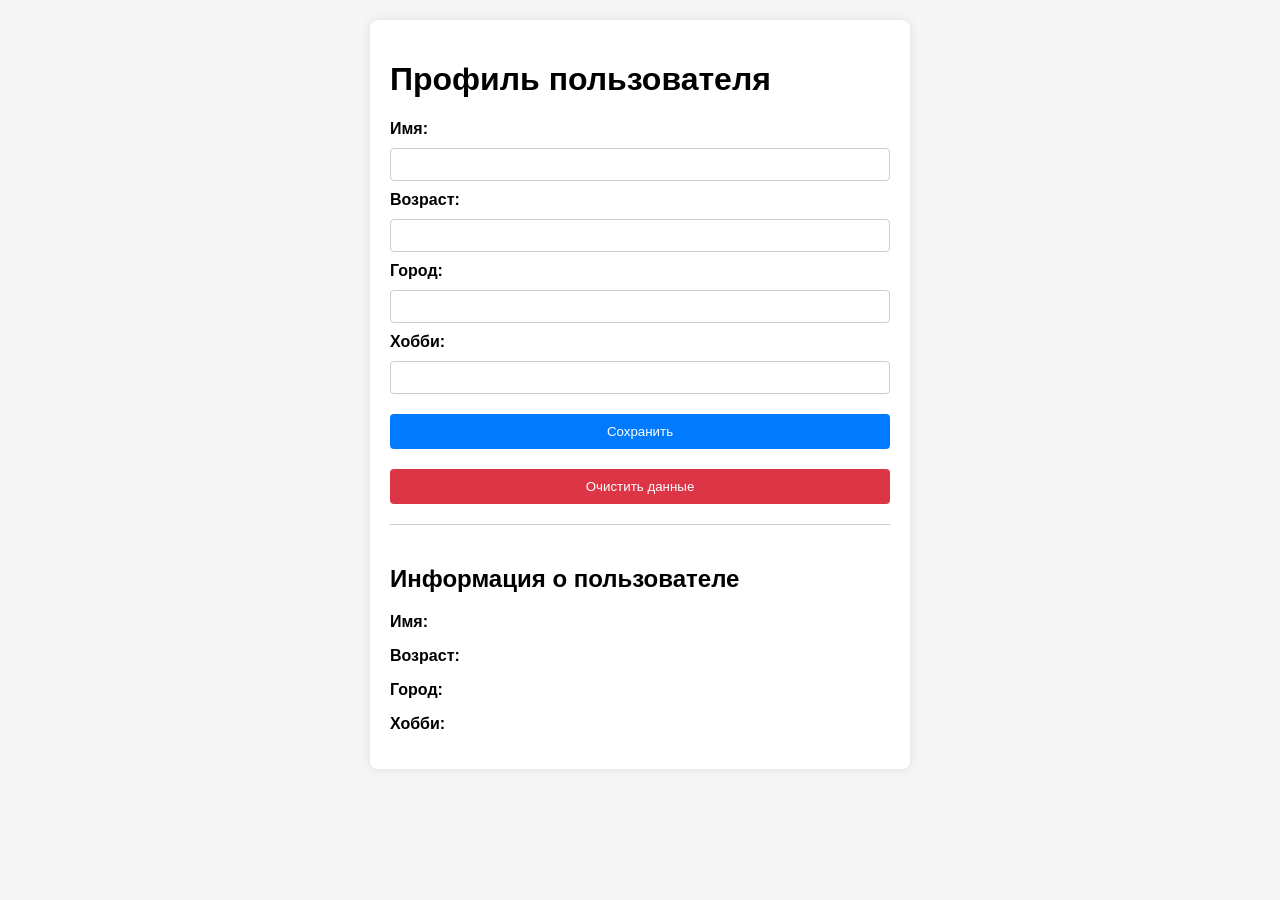
<file: profile/index.html>
<!DOCTYPE html>
<html lang="ru">
<head>
    <meta charset="UTF-8">
    <meta name="viewport" content="width=device-width, initial-scale=1.0">
    <title>Профиль пользователя</title>
    <link rel="stylesheet" href="style.css">
</head>
<body>
    <div class="container">
        <h1>Профиль пользователя</h1>
        <form id="profileForm">
            <label for="name">Имя:</label>
            <input type="text" id="name" required>

            <label for="age">Возраст:</label>
            <input type="number" id="age" required>

            <label for="city">Город:</label>
            <input type="text" id="city" required>

            <label for="hobby">Хобби:</label>
            <input type="text" id="hobby" required>

            <button type="submit">Сохранить</button>
            <button type="button" id="clearBtn">Очистить данные</button>
        </form>

        <div id="profileDisplay">
            <h2>Информация о пользователе</h2>
            <p><strong>Имя:</strong> <span id="displayName"></span></p>
            <p><strong>Возраст:</strong> <span id="displayAge"></span></p>
            <p><strong>Город:</strong> <span id="displayCity"></span></p>
            <p><strong>Хобби:</strong> <span id="displayHobby"></span></p>
        </div>
    </div>
    <script src="main.js"></script>
</body>
</html>
</file>
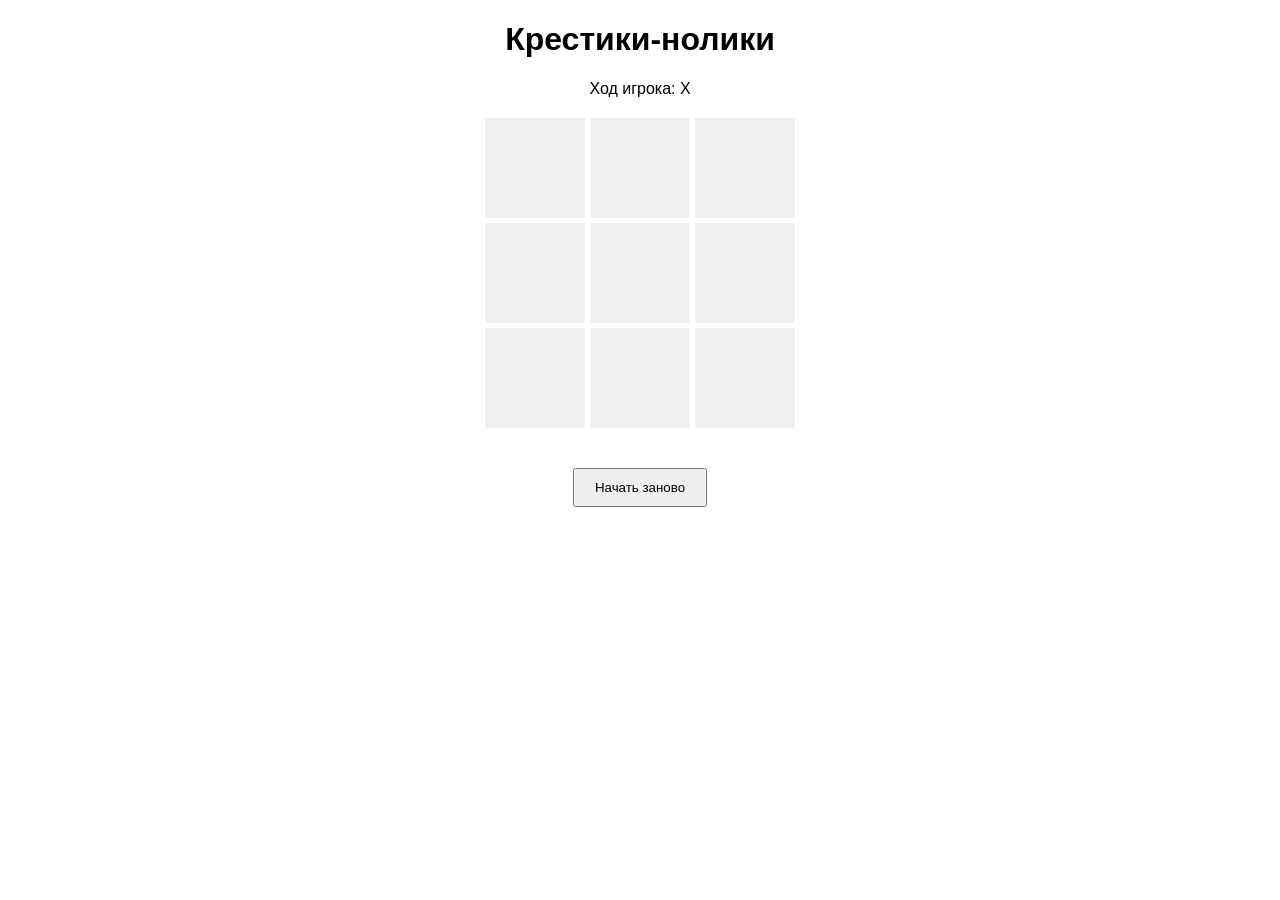
<file: tic-tac-toe/index.html>
<!DOCTYPE html>
<html lang="ru">
<head>
    <meta charset="UTF-8">
    <meta name="viewport" content="width=device-width, initial-scale=1.0">
    <title>Крестики-нолики</title>
    <link rel="stylesheet" href="style.css">
</head>
<body>
    <h1>Крестики-нолики</h1>
    <p id="status">Ход игрока: Х</p>
    <div class="board">
        <div class="cell" data-index="0"></div>
        <div class="cell" data-index="1"></div>
        <div class="cell" data-index="2"></div>
        <div class="cell" data-index="3"></div>
        <div class="cell" data-index="4"></div>
        <div class="cell" data-index="5"></div>
        <div class="cell" data-index="6"></div>
        <div class="cell" data-index="7"></div>
        <div class="cell" data-index="8"></div>
    </div>
    <button id="restart">Начать заново</button>
    <script src="main.js"></script>
</body>
</html>
</file>
<file: profile/style.css>
body {
    font-family: Arial, sans-serif;
    background-color: #f5f5f5;
    margin: 0;
    padding: 20px;
}

.container {
    max-width: 500px;
    margin: 0 auto;
    background: white;
    padding: 20px;
    border-radius: 8px;
    box-shadow: 0 0 10px rgba(0,0,0,0.1);
}

form {
    display: flex;
    flex-direction: column;
    gap: 10px;
    margin-bottom: 20px;
}

label {
    font-weight: bold;
}

input {
    padding: 8px;
    border: 1px solid #ccc;
    border-radius: 4px;
}

button {
    padding: 10px;
    background-color: #007bff;
    color: white;
    border: none;
    border-radius: 4px;
    cursor: pointer;
    margin-top: 10px;
}

button:hover {
    background-color: #0056b3;
}

#clearBtn {
    background-color: #dc3545;
}

#clearBtn:hover {
    background-color: #c82333;
}

#profileDisplay {
    border-top: 1px solid #ccc;
    padding-top: 20px;
}
</file>
<file: tic-tac-toe/style.css>
body {
    font-family: Arial, sans-serif;
    text-align: center;
}

.board {
    display: grid;
    grid-template-columns: repeat(3, 100px);
    grid-gap: 5px;
    justify-content: center;
    margin: 20px auto;
}

.cell {
    width: 100px;
    height: 100px;
    background: #f0f0f0;
    font-size: 48px;
    display: flex;
    justify-content: center;
    align-items: center;
    cursor: pointer;
    user-select: none;
}

.cell:hover {
    background: #ddd;
}

button {
    margin-top: 20px;
    padding: 10px 20px;
}
</file>
